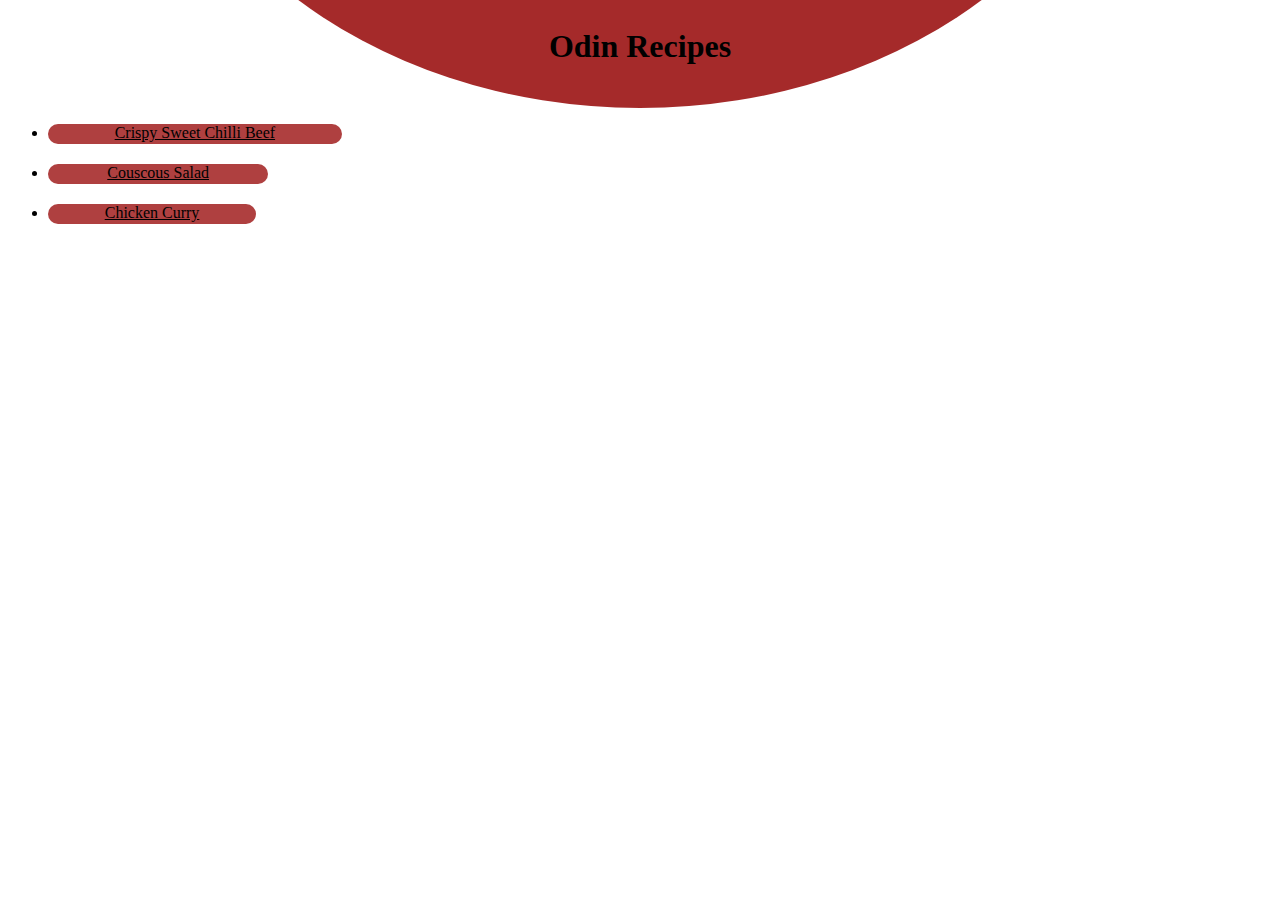
<file: index.html>
<!DOCTYPE html>
<html lang="en">
    <head>
        <meta charset="utf-8">
        <title>Odin Recipes</title>
        <link rel="stylesheet" href="style.css" />
    </head>

    <body>
        <div id="circle">
        <h1 id="circle-content">Odin Recipes</h1></div>

        <ul>
            <li class="one"><a href="./recipes/crispy_sweet_chilli_beef.html" target="_blank" rel="noopener noreferrer">Crispy Sweet Chilli Beef</a></li>
            <li class="two"><a href="./recipes/couscous_salad.html" target="_blank" rel="noopener noreferrer">Couscous Salad</a></li>
            <li class="three"><a href="./recipes/chicken_curry.html" target="_blank" rel="noopener noreferre">Chicken Curry</a></li>
        </ul>
    </body>
</html>
</file>
<file: style.css>
#circle-content {
    text-align: center;
    margin-top: 720px;
}

#circle {
    background-color: rgb(165, 42, 42);
    width: 1000px;
    height: 800px;
    overflow: hidden;
    border-radius: 0 0 70% 70%;
    margin: -700px auto 0;
   
}

a {
    color: black;
    
}

li {
    margin-bottom: 20px;
    background-color: rgb(175, 64, 64);
    border-radius: 25px;
    height: 20px;
    text-align: center;
}

.one {
    width: 24%;
}

.two {
    width: 18%;
}

.three {
    width: 17%;
}
</file>
